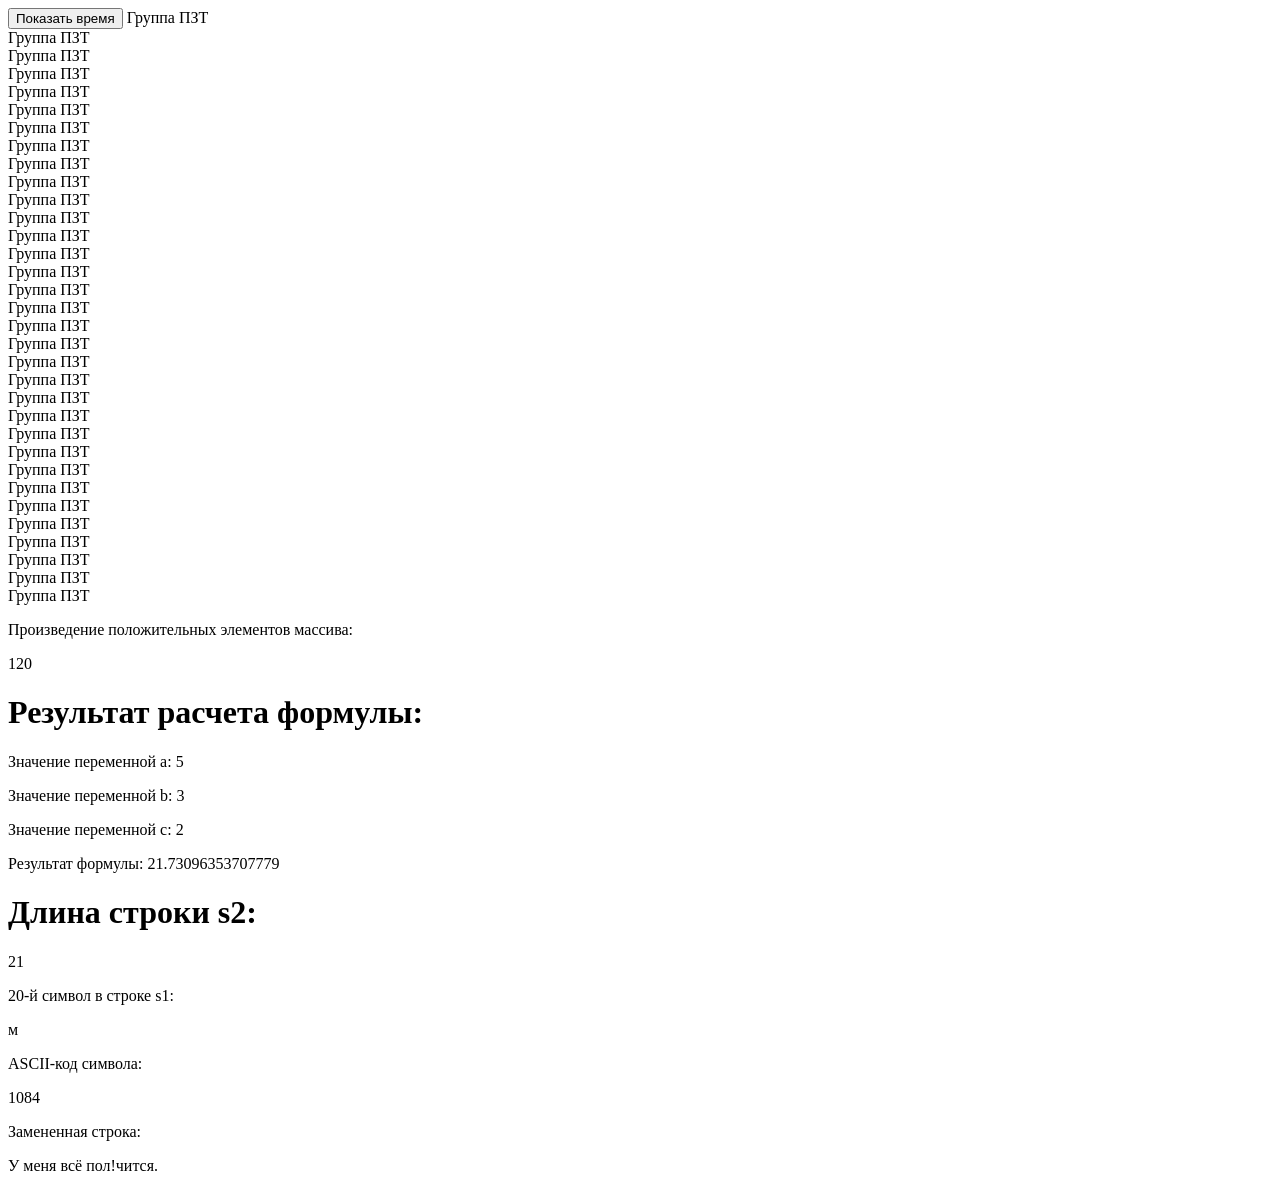
<file: 9-10-11-12/index.html>
<!DOCTYPE html>
<html>
<head>
  <title>Пример вывода времени</title>
  <script>
    function showTime() {
      var now = new Date();
      var hours = now.getHours().toString().padStart(2, '0');
      var minutes = now.getMinutes().toString().padStart(2, '0');
      var timeString = hours + ':' + minutes;
      alert('Текущее время: ' + timeString);
    }
  </script>
</head>
<body>
  <button onclick="showTime()">Показать время</button>
  <script>
    var count = 0;
    while (count < 33) {
      document.write("Группа ПЗТ<br>");
      count++;
    }
  </script>
 
 <script>
  
  var arr = [2, -4, 6, -8, 10]; // Формирование массива из 5 целых элементов

  var product = 1;
  for (var i = 0; i < arr.length; i++) {
    if (arr[i] > 0) {
      product *= arr[i];
    }
  }
  document.write("<p>Произведение положительных элементов массива: </p>" + product);
</script>

<script src="script2.js"></script>
<script src="script.js"></script>
</body>
</html>
</file>
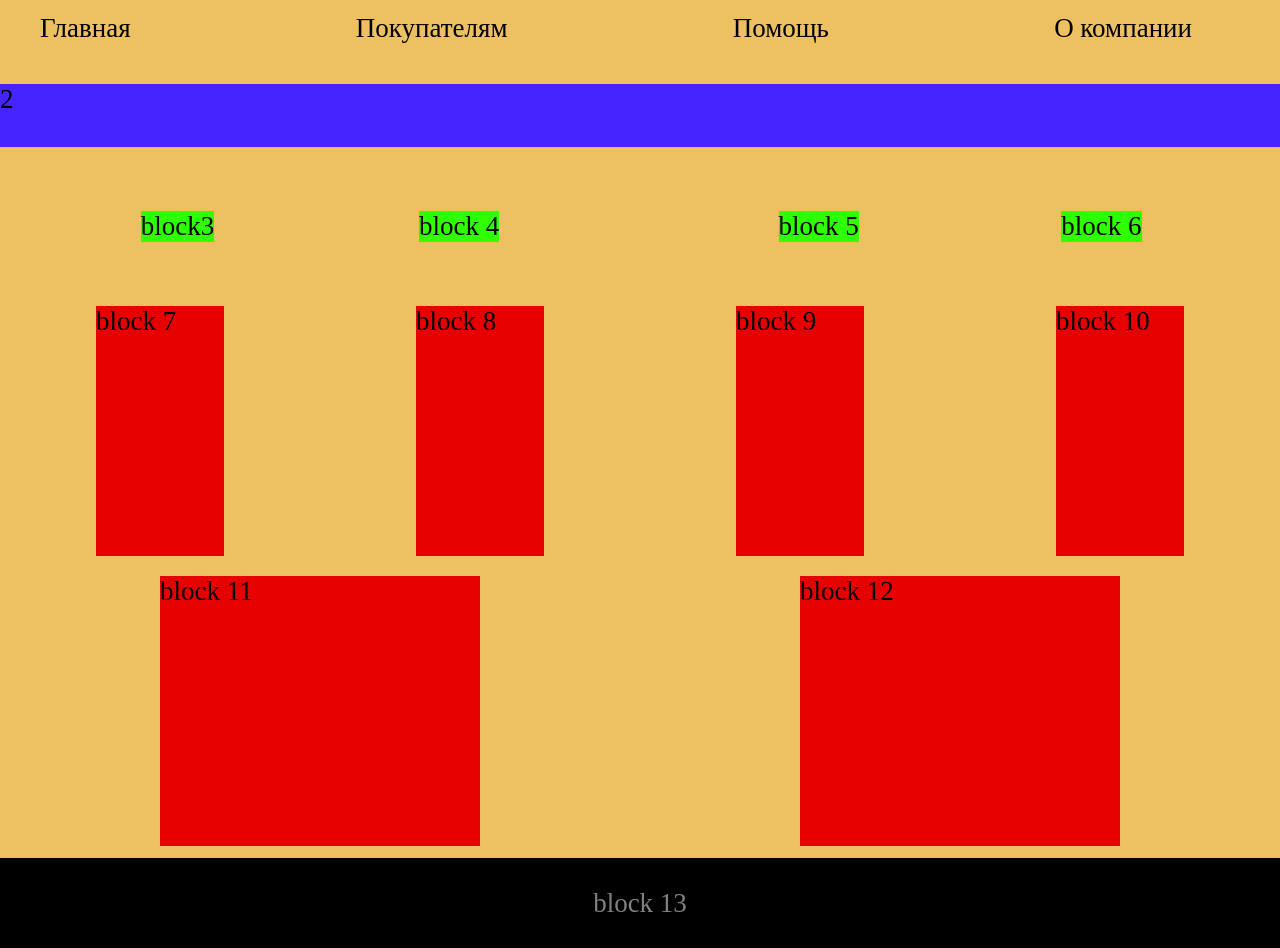
<file: PSSIP_5-6-7-8/index.html>
<!DOCTYPE html>
<html>
<head>
  <link rel="stylesheet" href="css/style.css">  
  <meta charset="UTF-8" />
	<title>Site</title>
</head>
<body>
  <header> 
    <img src="images/icon/menu.png" class="gam-menu">
    <div>
        <ul class="menu">
          <li type="none">Главная </li>
          <li type="none">Покупателям</li>
          <li type="none">Помощь</li> 
          <li type="none">О компании</li>
        </ul> 
      </div>  
  </header> 
<main>
  <div class="main-block">2</div>
    <div class="grid-container1">
      <!-- используется сетка -->
      <div class="flats_block">
        <div class="block1">block3</div>
        <div class="block2">block 4</div>
      </div>
      <div class="flats_block2">
        <div class="block3">block 5</div>
        <div class="block4">block 6</div>
      </div>
    </div>

<div class="flex-container-for-containers">

  <div class="flex-container-for-media">
    <div class="flex-container2">
      <!-- используюся flexbox -->
      <div class="block">block 7</div>
      <div class="block">block 8</div> 
      </div>
      <div class="block-2">block 11</div>     
    </div>
    
    <div class="flex-container-for-media">
      <div class="flex-container2">
        <div class="block">block 9</div>
        <div class="block">block 10</div>
      </div>
      <div class="block-2">block 12</div>
      
    </div>
  </div>
  
</main>
<footer>
  block 13
</footer>  
</body>
</file>
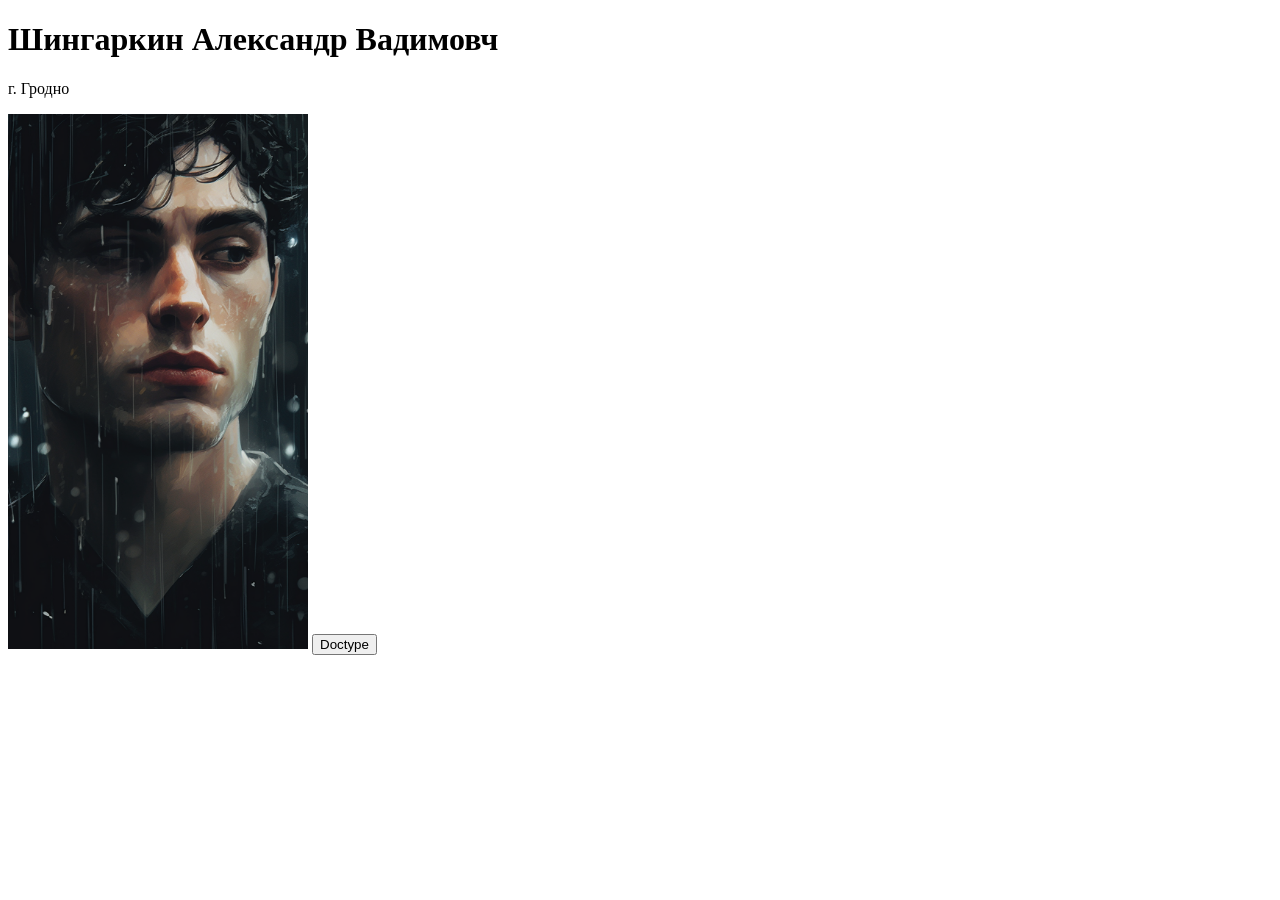
<file: лаб14/index.html>
<!DOCTYPE html>
<html>
<head>
    <title>BAGET</title>
</head>
<body>
    <h1>Шингаркин Александр Вадимовч</h1>
    <p id="birthPlace">г. Гродно</p>
    <img src="img.png" alt="Описание изображения" width="300px">
    <button onclick="showDoctype()">Doctype</button>

    <script>
        function showDoctype() {
            var doctypeInfo = document.doctype;
            alert("Doctype: " + doctypeInfo.name);
            setTimeout(function() {
                alert("Doctype: " + doctypeInfo.name);
                applyStyles();
                setInterval(showCurrentURL, 10000);
            }, 5000);
        }

        function applyStyles() {
            var birthPlaceElement = document.getElementById("birthPlace");
            birthPlaceElement.style.color = "blue";
            birthPlaceElement.style.backgroundColor = "white";
            birthPlaceElement.style.fontFamily = "Verdana";
            birthPlaceElement.style.fontSize = "10px";
            birthPlaceElement.style.border = "1px solid orange";
            birthPlaceElement.style.display = "inline";
        }

        function showCurrentURL() {
            var currentURL = window.location.href;
            alert("Current URL: " + currentURL);
        }

        document.getElementsByTagName("img")[0].addEventListener("click", function() {
            this.parentNode.removeChild(this);
        });
    </script>
</body>
</html>
</file>
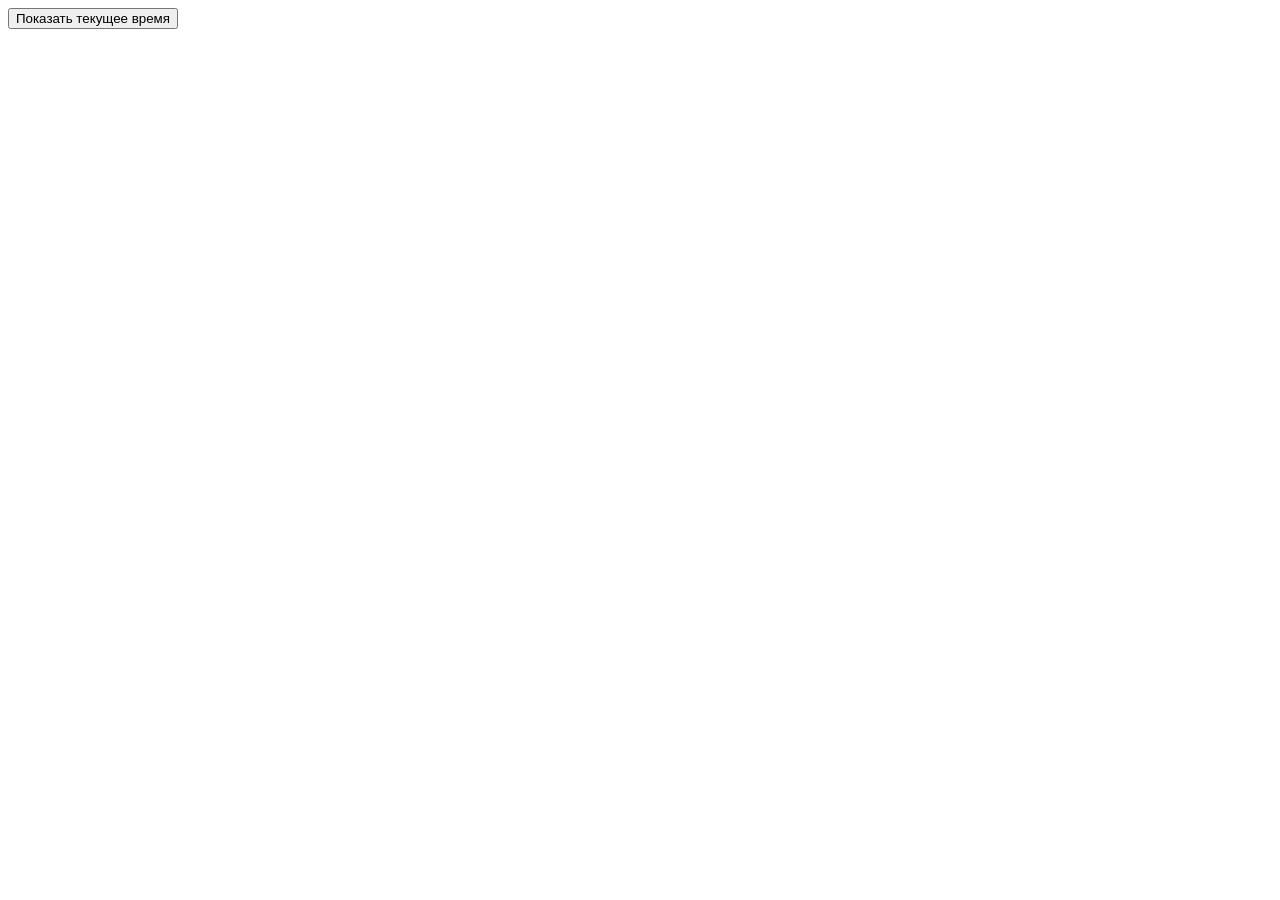
<file: 13лаб/zadanie1/index.html>
<!DOCTYPE html>
<html>
<head>
  <title>Время</title>
  <script>
    function showCurrentTime() {
      var currentTime = new Date();
      var hours = currentTime.getHours();
      var minutes = currentTime.getMinutes();
      var seconds = currentTime.getSeconds();

      var timeString = hours + ':' + minutes + ':' + seconds;
      alert('Текущее время: ' + timeString);
    }
  </script>
</head>
<body>
  <button onclick="showCurrentTime()">Показать текущее время</button>
</body>
</html>
</file>
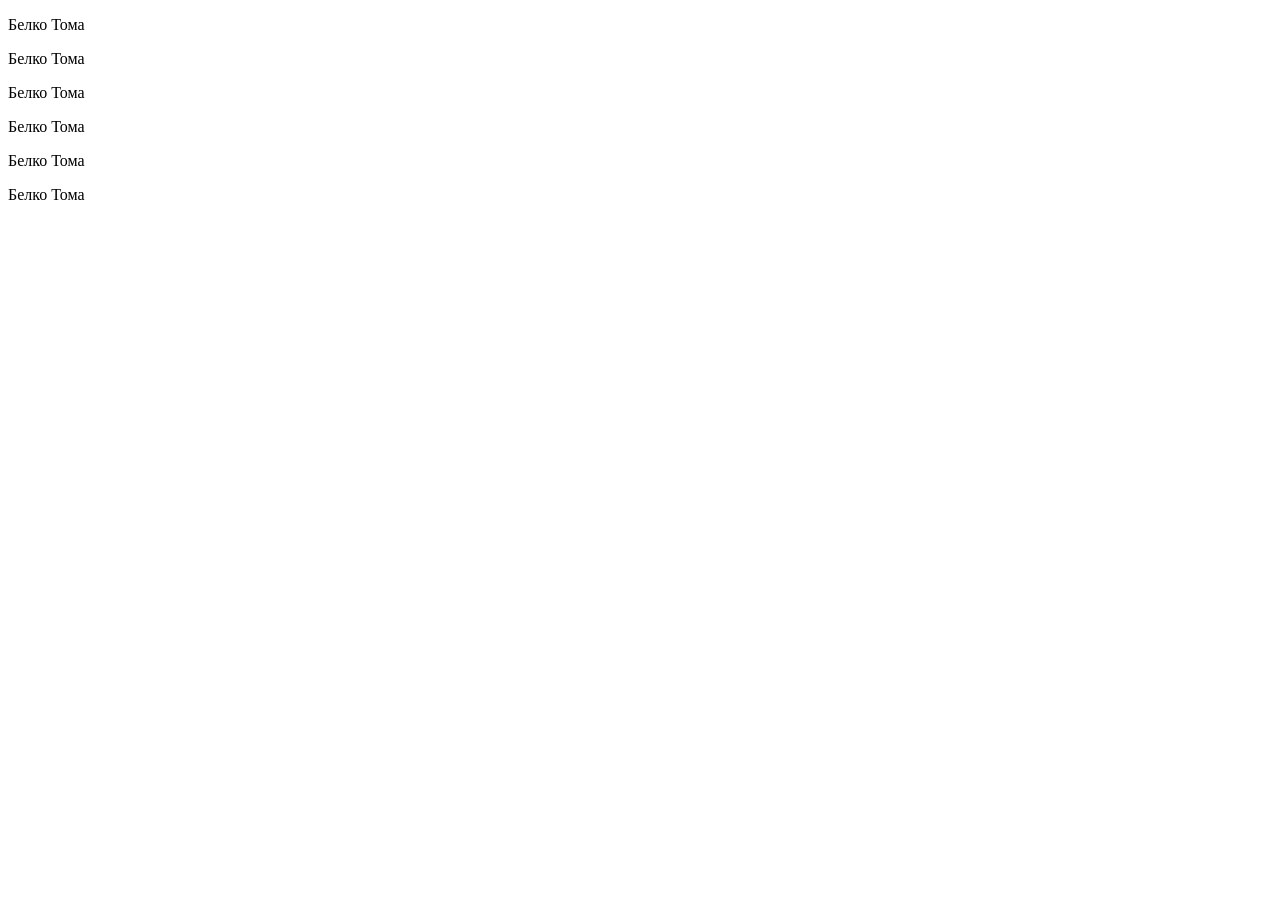
<file: 13лаб/zadanie2/index.html>
<!DOCTYPE html>
<html>
<head>
  <title>Пример скрипта с выводом на страницу</title>
</head>
<body>
  <p id="output"></p>

  <script>
    var n = 1; // Исходное значение n
    var outputElement = document.getElementById("output");

    for (var i = 0; i < n + 5; i++) {
      var surname = "Белко";
      var firstName = "Тома";
      var fullName = surname + " " + firstName;

      var paragraph = document.createElement("p");
      var text = document.createTextNode(fullName);
      paragraph.appendChild(text);
      outputElement.appendChild(paragraph);
    }
  </script>
</body>
</html>
</file>
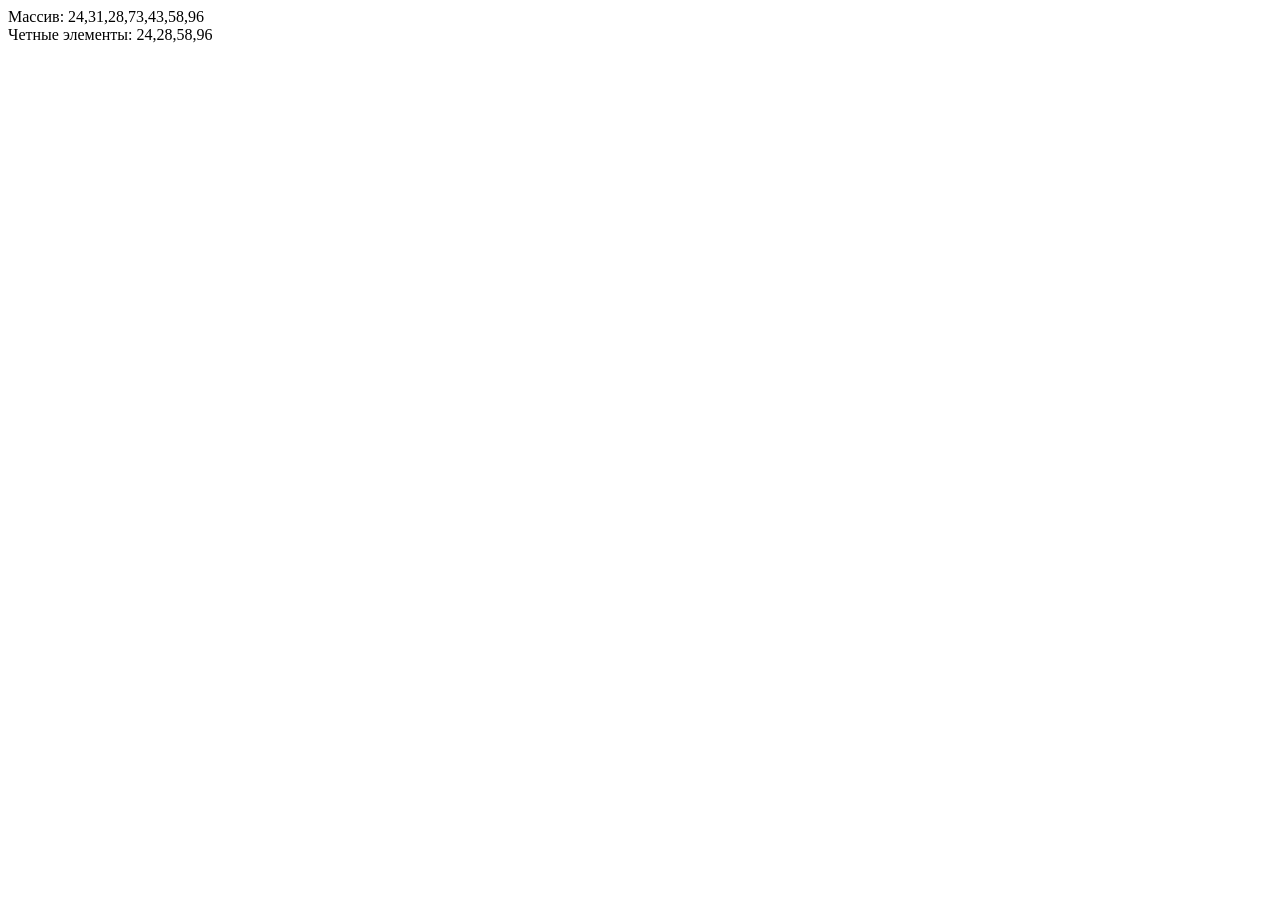
<file: 13лаб/zadanie3/index.html>
<!DOCTYPE html>
<html>
<head>
  <title>Скрипт четных элементов</title>
</head>
<body>
  <script>
    var numbers = []; // Пустой массив для хранения случайных значений

    for (var i = 0; i < 7; i++) {
      var randomNumber = Math.floor(Math.random() * 100); // Генерация случайного числа от 0 до 99
      numbers.push(randomNumber); // Добавление сгенерированного числа в массив
    }

    document.write("Массив: " + numbers + "<br>");

    var evenNumbers = []; // Пустой массив для хранения четных элементов

    for (var j = 0; j < numbers.length; j++) {
      if (numbers[j] % 2 === 0) {
        evenNumbers.push(numbers[j]); // Добавление четного элемента в массив
      }
    }

    document.write("Четные элементы: " + evenNumbers);
  </script>
</body>
</html>
</file>
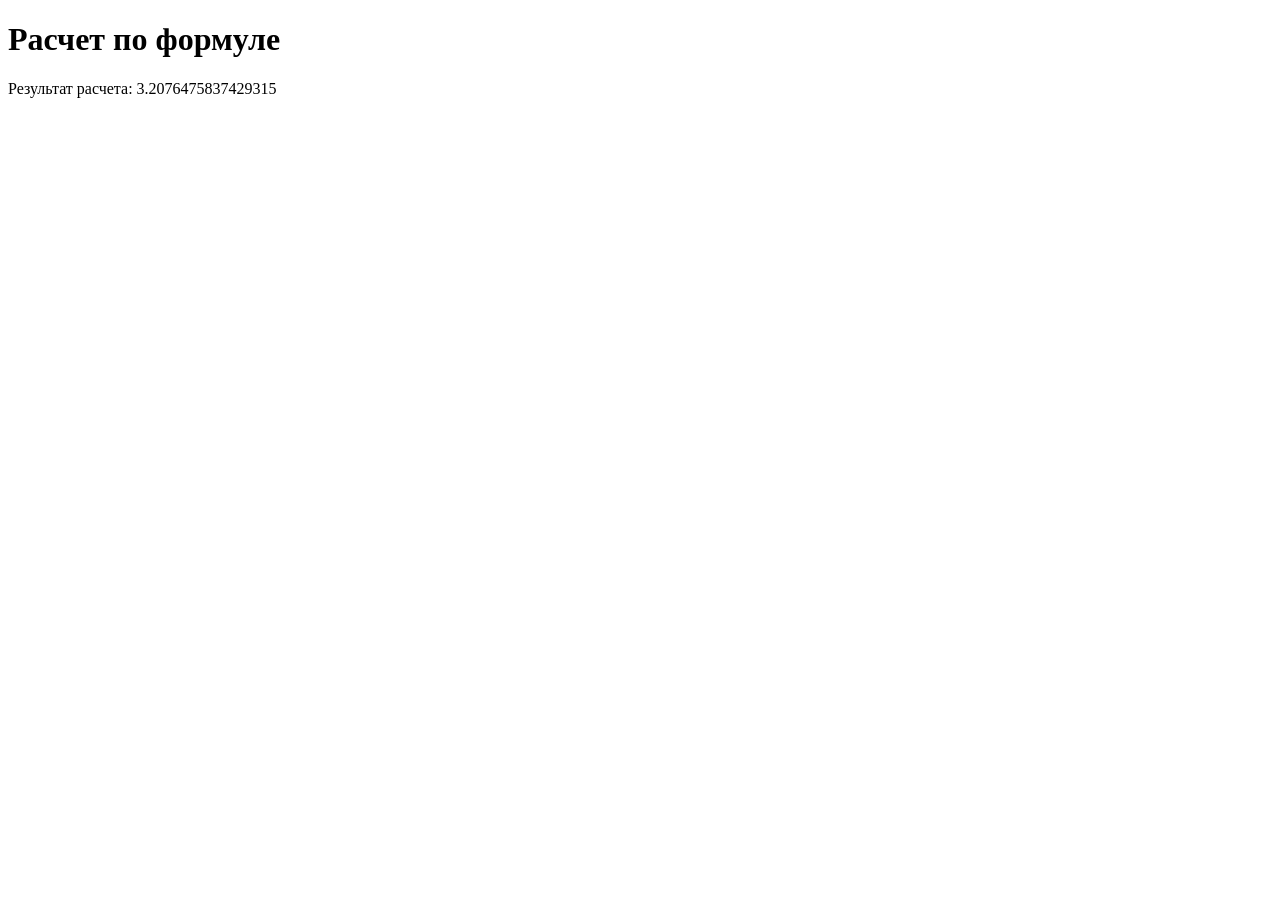
<file: 13лаб/zadanie4/index.html>
<!DOCTYPE html>
<html>
<head>
  <title>Расчет по формуле</title>
  <script src="script.js" defer></script>
</head>
<body>
  <h1>Расчет по формуле</h1>

  <div id="result"></div>
</body>
</html>
</file>
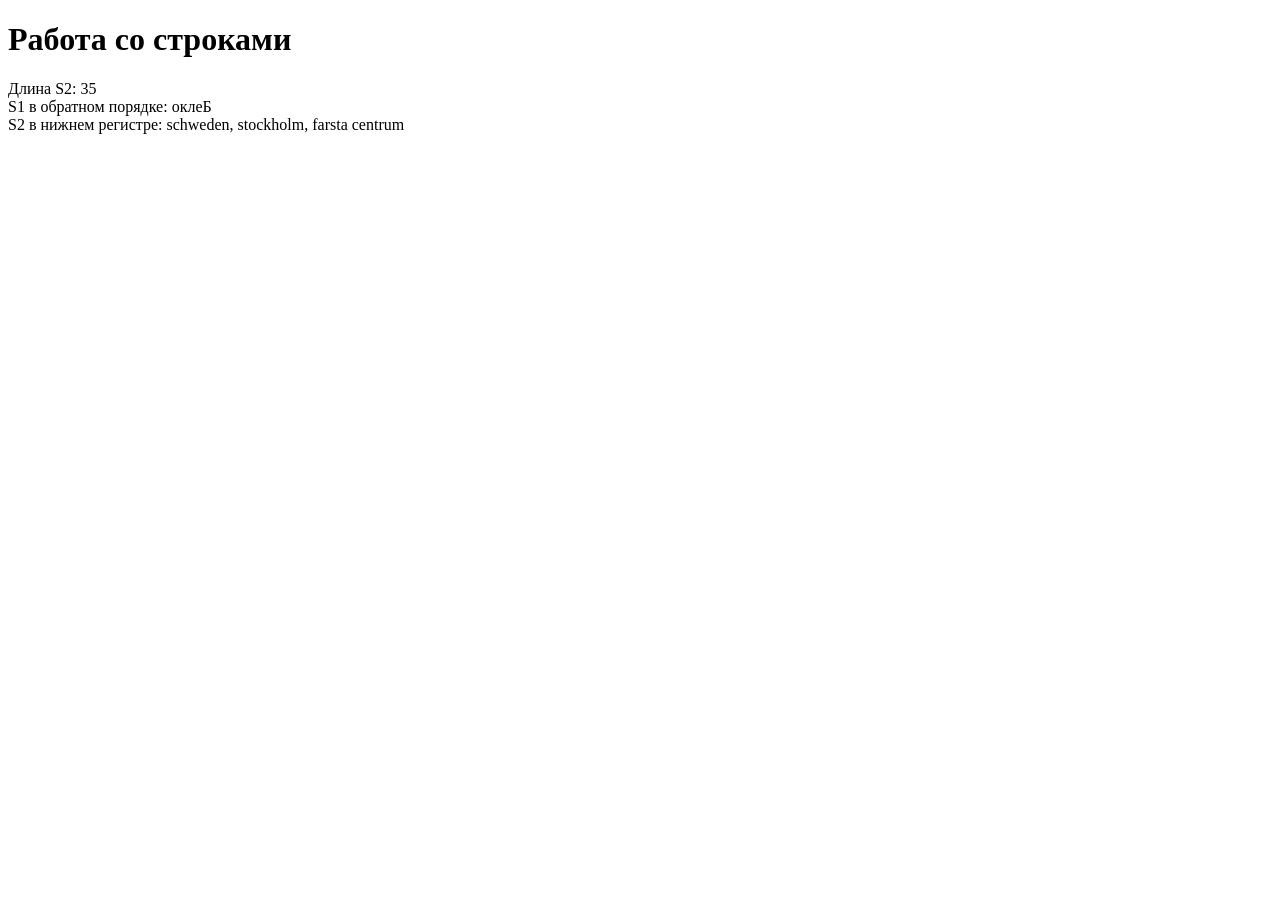
<file: 13лаб/zadanie5/index.html>
<!DOCTYPE html>
<html>
<head>
  <title>Работа со строками</title>
</head>
<body>
  <h1>Работа со строками</h1>

  <script>
    var S1 = "Белко";
    var S2 = "Schweden, Stockholm, Farsta Centrum";

    var S2Length = S2.length; // Длина строки S2

    var reversedS1 = S1.split('').reverse().join(''); // Строка S1 в обратном порядке

    var lowerS2 = S2.toLowerCase(); // Строка S2 в нижнем регистре

    document.write("Длина S2: " + S2Length + "<br>");
    document.write("S1 в обратном порядке: " + reversedS1 + "<br>");
    document.write("S2 в нижнем регистре: " + lowerS2 + "<br>");
  </script>
</body>
</html>
</file>
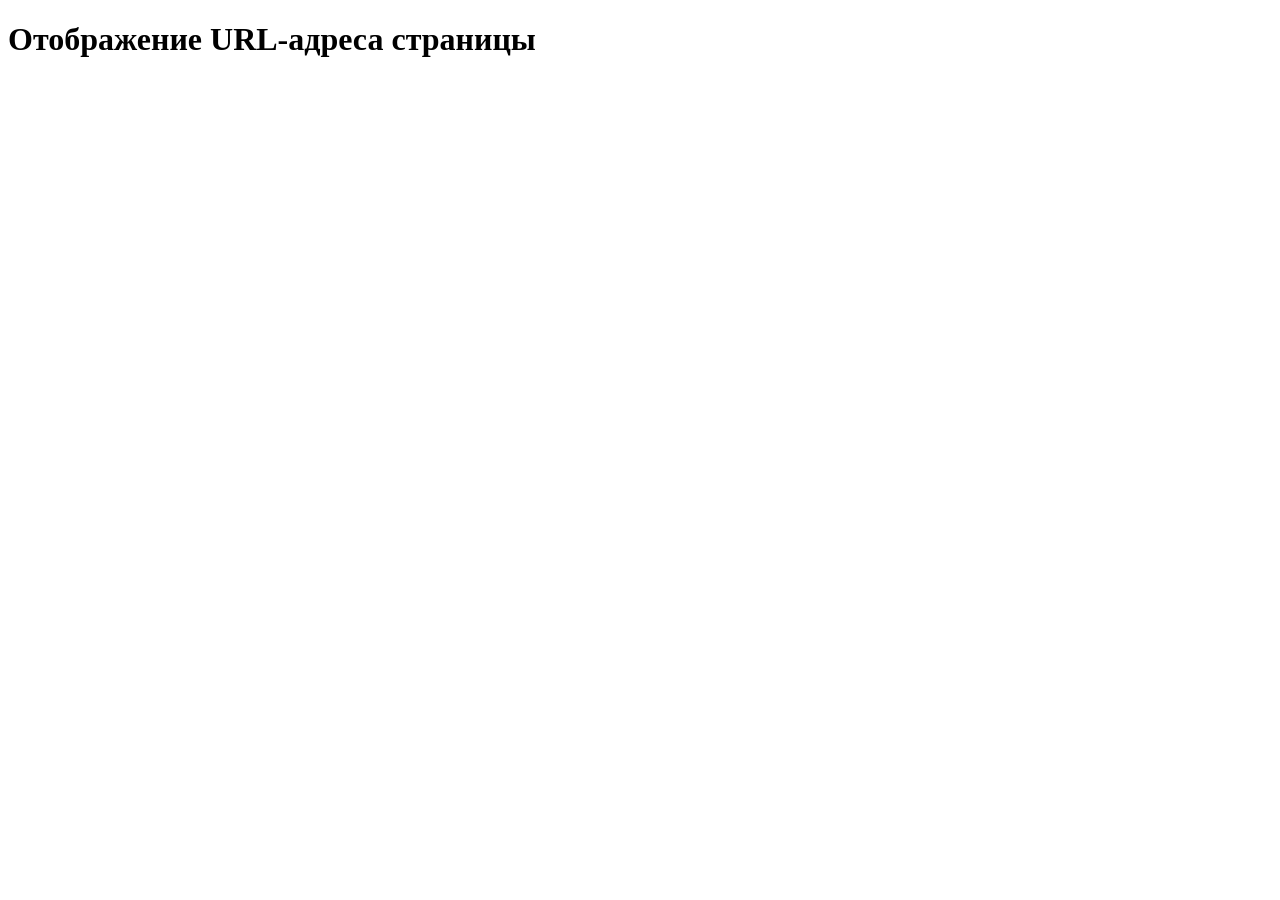
<file: 13лаб/zadanie6/index.html>
<!DOCTYPE html>
<html>
<head>
  <title>Отображение URL-адреса страницы</title>
</head>
<body>
  <h1>Отображение URL-адреса страницы</h1>

  <script>
    // Функция для отображения URL-адреса в диалоговом окне
    function displayURL() {
      var currentURL = window.location.href; // Получение текущего URL-адреса
      alert("Текущий URL-адрес: " + currentURL); // Отображение URL-адреса в диалоговом окне
    }

    // Вызов функции displayURL каждые 4 секунды
    setInterval(displayURL, 4000);
  </script>
</body>
</html>
</file>
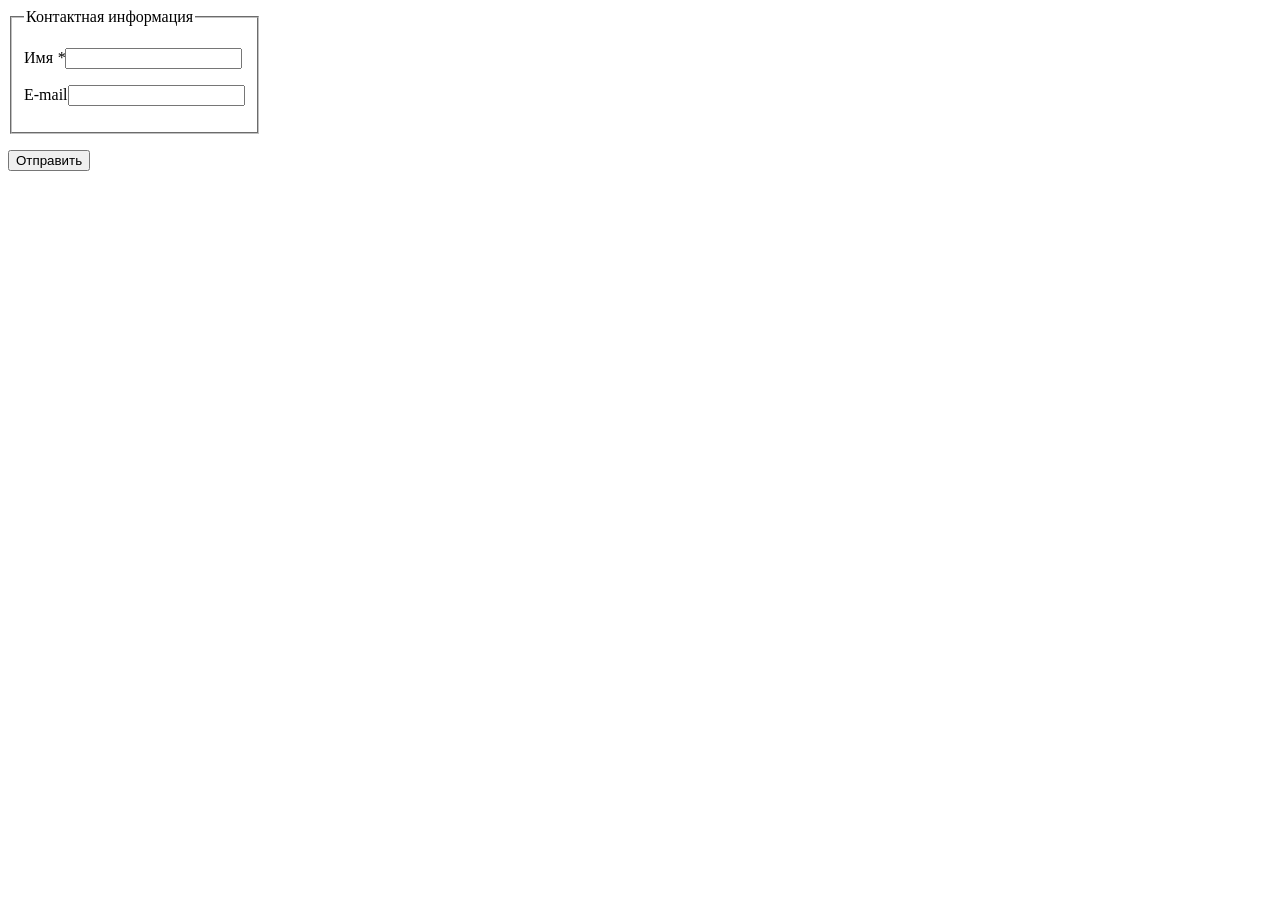
<file: 1-4/папка/form.html>
<!DOCTYPE html>
<head> 
    <title> Окно для связи</title>
</head>
<body>
    <div style="width:20%">
        <form action="/main.html">
         <fieldset>
           <legend>Контактная информация</legend>
           <p><label for="name">Имя <em>*</em></label><input type="text" id="name"></p>
           <p><label for="email">E-mail</label><input type="email" id="email"></p>
         </fieldset>
       <p><input type="submit" value="Отправить"></p>
       </form>
     </div>
</body>
</file>
<file: PSSIP_5-6-7-8/css/style.css>
body{
    font-size: 3vh;
    margin: 0;
    background-color: rgb(237, 193, 98);
}
.gam-menu{
    display: none;
}
header{
    display: flex;
    flex-direction: column;
}

.main-block{
    display: inline-block;
    background-color: rgb(69, 36, 255);
    width: 100vw;
    height: 7vh;
    margin-top: 1%;
}

.flats_block{
    display: flex;
    flex-direction: row;
    width: 100%;
    justify-content: space-evenly;
}

.block1,
.block2,
.block3,
.block4{
    margin: 10% 10% 10% 10%;
    background-color: rgb(47, 255, 0);
}

.flats_block2{
    display: flex;
    flex-direction: row;
    width: 100%;
    justify-content: space-evenly;
}

.grid-container1{
    display: grid;
    grid-template-columns: repeat(2, 1fr);
    justify-content: space-between;
    justify-items: center;
}
  
.flex-container2 {
    display: flex;
    width: 50vw;
    height: 30vh;
    justify-content: space-around;
}
  
.block {
    display: flex;
    background-color: #e60000;
    width: 20%;
    text-align: center;
    margin: 0;
    margin-bottom: 3%;
}  

.grid-container-2 {
    display: grid;
    grid-template-columns: repeat(2, 1fr);
    justify-content: center;
    align-items: center;
    gap: 1%;
    width: 100%;
    height: 30vh;
    margin-bottom: 2vh;
}
  
.block-2 {
    display: flex;
    background-color: #e60000;
    padding: 0;
    width: 50%;
    height: 30vh;
    text-align: center;
}

footer {
    display: flex;
    width: 100vw;
    height: 10vh;
    background-color: black;
    color: gray;
    margin-top: 1%;
    justify-content: center;
    align-items: center;
    align-content: flex-end;
}

.menu{
    margin-right:10%;
    display: flex;
    flex-direction: row;
    justify-content: space-between;
    width: 90%;
    margin-top:1%;
}
.flex-container-for-containers{
    display: flex;

}
 .flex-container-for-media{
    display: flex;
    flex-direction: column;
    align-items: center;
    
 }

@media screen and (max-device-width: 813px) 
/* медиазапрос для устройств с максимальной шириной 813px */
{
    
    body{
        font-size: 3vh;
    }
    .gam-menu{
        display: flex;
        width: 5%;
        height:50%;
    }
    .logo-holder{
        display: none; 
    }
   .menu{
        display: none;
   }

   .flex-container-for-containers{
        flex-direction: column;
    }
    .flex-container-for-media{
        margin-bottom: 1%;
    }

}
</file>
